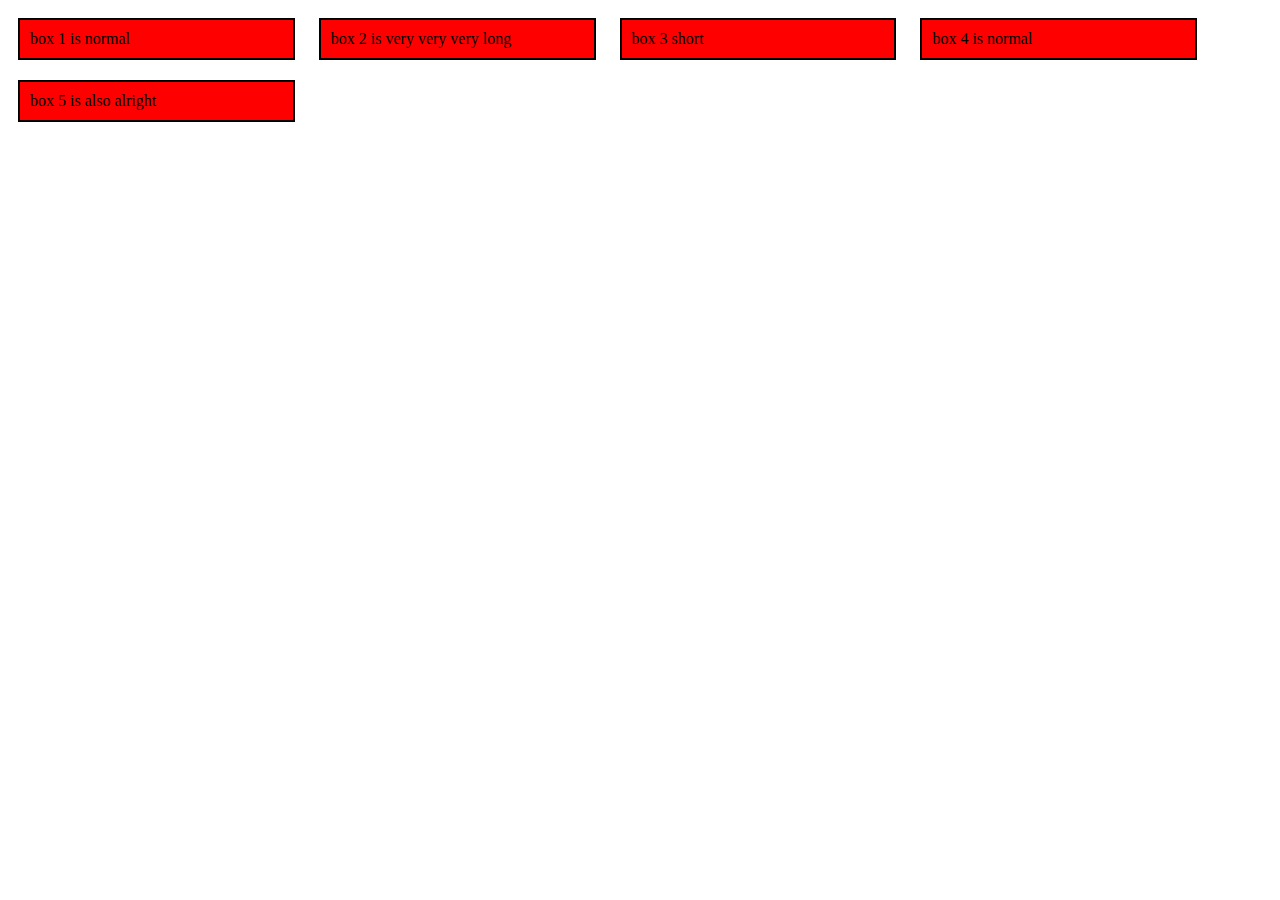
<file: Responsive colors/index.html>
<!DOCTYPE html>
<html lang="en">
<head>
    <meta charset="UTF-8">
    <meta http-equiv="X-UA-Compatible" content="IE=edge">
    <meta name="viewport" content="width=device-width, initial-scale=1.0">
    <link rel="stylesheet" href="style.css">
    <title>Document</title>
</head>
<body>
    <div>box 1 is normal</div>
    <div>box 2 is very very very long</div>
    <div>box 3 short</div>
    <div>box 4 is normal</div>
    <div>box 5 is also alright</div>
</body>
</html>
</file>
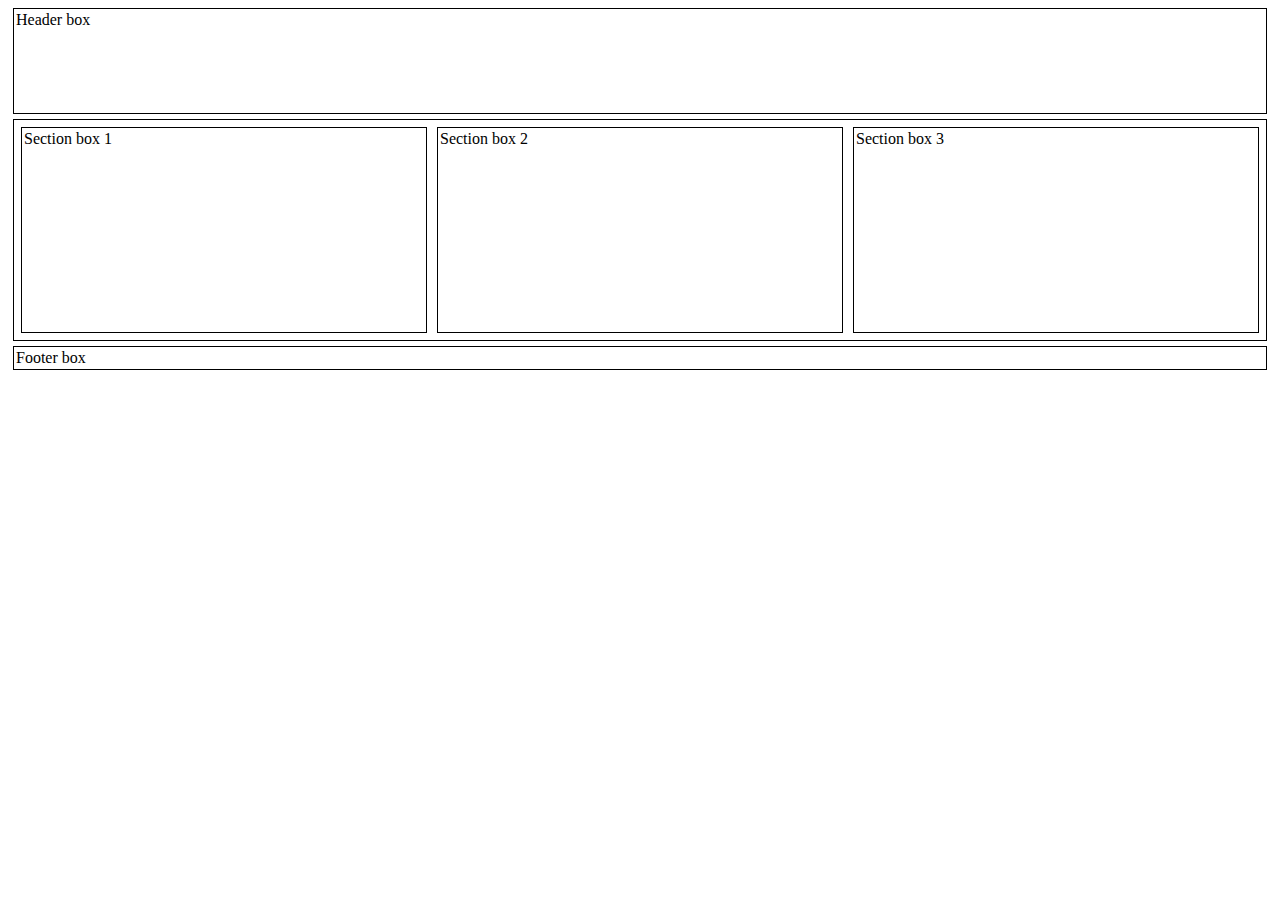
<file: Responsive display/index.html>
<!DOCTYPE html>
<html lang="en">
<head>
    <meta charset="UTF-8">
    <meta http-equiv="X-UA-Compatible" content="IE=edge">
    <meta name="viewport" content="width=device-width, initial-scale=1.0">
    <link rel="stylesheet" href="style.css">
    <title>Responsive display</title>
</head>
<body>
    <header>
        Header box
    </header>
    <main>
        <section>Section box 1</section>
        <section>Section box 2</section>
        <section>Section box 3</section>
    </main>
    <footer>
        Footer box
    </footer>
    
</body>
</html>
</file>
<file: Responsive colors/style.css>
div {
    border: 2px solid #000;
    background-color: white;
    min-width: 20%;
    max-width: 100%;
    display: inline-block;
    margin: 10px;
    padding: 10px;
}

/* Extra small devices (phones, 600px and down) */
@media only screen and (max-width: 600px) {
    div {
        background-color: blue;
    }
}

/* Small devices (portrait tablets and large phones, 600px and up) */
@media only screen and (min-width: 600px) {
    div {
        background-color: green;
    }
}

/* Medium devices (landscape tablets, 768px and up) */
@media only screen and (min-width: 768px) {
    div {
        background-color: pink;
    }
}

/* Large devices (laptops/desktops, 992px and up) */
@media only screen and (min-width: 992px) {
    div {
        background-color: cyan;
    }
}

/* Extra large devices (large laptops and desktops, 1200px and up) */
@media only screen and (min-width: 1200px) {
    div {
        background-color: red;
    }
}
</file>
<file: Responsive display/style.css>
body * {
    display:  flex;
}

header, main, footer, section {
    border: 1px solid #000;
    margin: 5px;
    padding: 2px;
}

header {
    min-height: 100px;
}

main, section {
    min-height: 200px;
}

section {
    flex-grow: 1;
}

/* Extra small devices (phones, 600px and down) */
@media only screen and (max-width: 600px) {
    main {
        flex-direction: column;
    }
    section:nth-child(1){
        display: none;
    }
}

/* Small devices (portrait tablets and large phones, 600px and up) */
@media only screen and (min-width: 600px) {

}

/* Medium devices (landscape tablets, 768px and up) */
@media only screen and (min-width: 768px) {

}

/* Large devices (laptops/desktops, 992px and up) */
@media only screen and (min-width: 992px) {

}

/* Extra large devices (large laptops and desktops, 1200px and up) */
@media only screen and (min-width: 1200px) {

}
</file>
